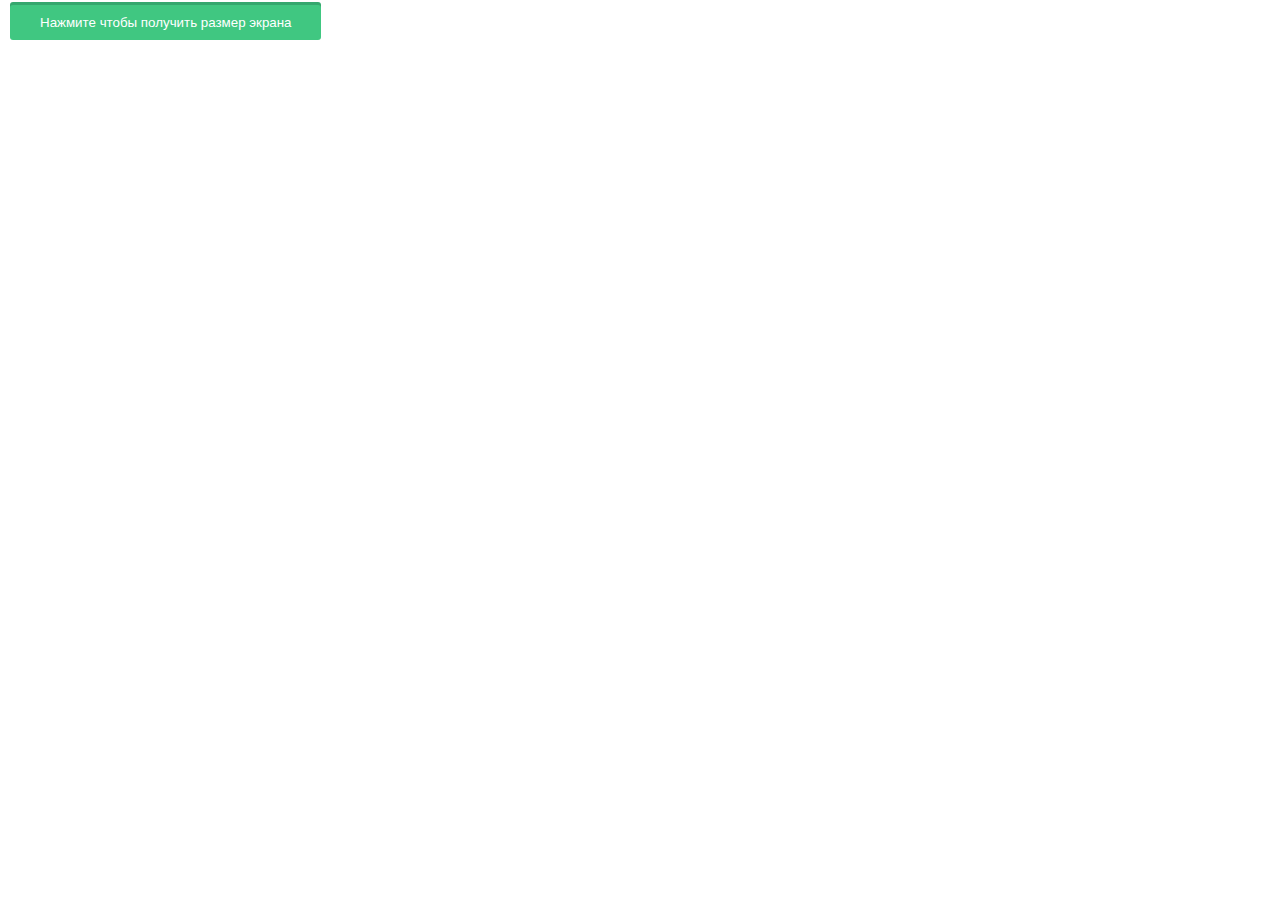
<file: tas2/index.html>
<!DOCTYPE html>
<html lang="en">
<head>
    <meta charset="UTF-8">
    <meta http-equiv="X-UA-Compatible" content="IE=edge">
    <meta name="viewport" content="width=device-width, initial-scale=1.0">
    <link rel = "stylesheet" href = "index.css">
    <title>Document</title>
</head>
<body>
  <button class="btn js-btn">Нажмите чтобы получить  размер экрана</button>
  <p id = "browser-text"></p>
  <script src = "task2.js" ></script> 
</body>
</html>
</file>
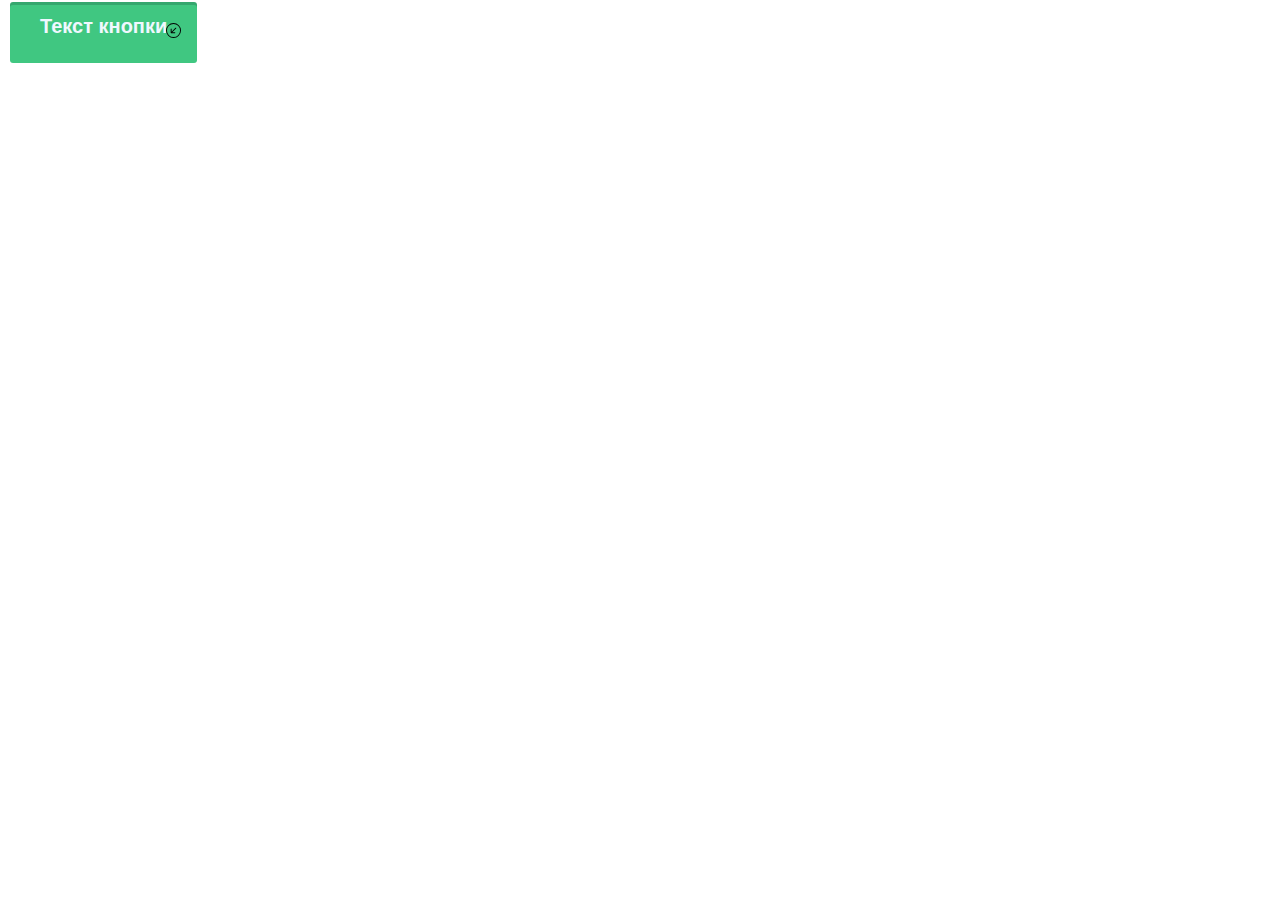
<file: task1/index.html>
<!DOCTYPE html>
<html lang="en">

<head>
    <meta charset="UTF-8">
    <meta http-equiv="X-UA-Compatible" content="IE=edge">
    <meta name="viewport" content="width=device-width, initial-scale=1.0">
    <title>Document</title>
    <link rel="stylesheet" href="index.css">
</head>

<body>
    <button class="btn js-btn">
        <div class="btn-text"> Текст кнопки</div>
        <div class="btn-icon">
            <svg xmlns="http://www.w3.org/2000/svg" width="1em" height="1em" fill="currentColor"
                class="bi bi-arrow-down-left-circle" viewBox="0 0 16 16">
                <path fill-rule="evenodd"
                    d="M1 8a7 7 0 1 0 14 0A7 7 0 0 0 1 8zm15 0A8 8 0 1 1 0 8a8 8 0 0 1 16 0zm-5.904-2.854a.5.5 0 1 1 .707.708L6.707 9.95h2.768a.5.5 0 1 1 0 1H5.5a.5.5 0 0 1-.5-.5V6.475a.5.5 0 1 1 1 0v2.768l4.096-4.097z" />
            </svg>
        </div>
    </button>
    <script src="index.js"></script>
</body>

</html>
</file>
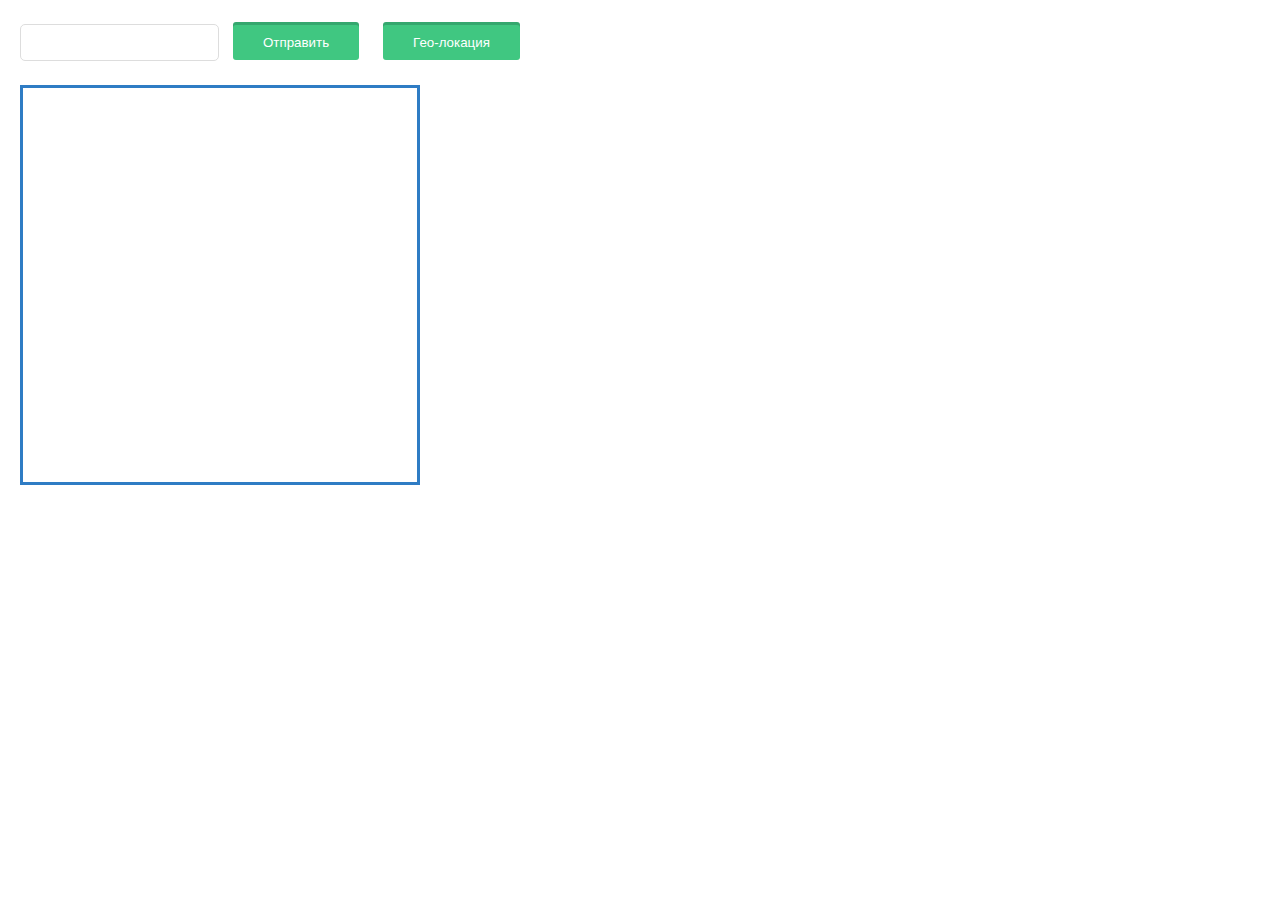
<file: task3/index.html>
<!DOCTYPE html>
<html lang="en">

<head>
    <meta charset="UTF-8">
    <meta http-equiv="X-UA-Compatible" content="IE=edge">
    <meta name="viewport" content="width=device-width, initial-scale=1.0">
    <link rel="stylesheet" href="index.css">
    <title>Document</title>
</head>

<body>
    <form action="" name="message">
        <input type="text" id="input">
        <button id="send-btn" class="btn">Отправить</button>
        <button  id ="js-geo" class="btn">Гео-локация</button>
    </form>
    <div id = "status"></div>

<p id  = "geo-status"></p>
    <script src="task3.js"></script>
</body>

</html>
</file>
<file: tas2/index.css>
body {
    margin: 0;
    padding: 0;

}

* {
    box-sizing: border-box;
}

.btn {
    border: none;
    outline: none;
    margin: 5px 10px;
    padding: 10px 30px;
    border-radius: 3px;
    background: rgb(64, 199, 129);
    box-shadow: 0 -3px rgb(53, 167, 110);
    transition: 0.2s;
    color:white;
}
.btn:hover {
    background: rgb(53, 167, 110);
}

.btn:active {
    background: rgb(33, 147, 90);
    box-shadow: 0 3px rgb(33, 147, 90);
}
</file>
<file: task1/index.css>
body {
    margin: 0;
    padding: 0;

}

* {
    box-sizing: border-box;
}

.btn {
    border: none;
    outline: none;
    margin: 5px 10px;
    padding: 10px 30px;
    border-radius: 3px;
    background: rgb(64, 199, 129);
    box-shadow: 0 -3px rgb(53, 167, 110);
    transition: 0.2s;
}

.btn:hover {
    background: rgb(53, 167, 110);
}

.btn:active {
    background: rgb(33, 147, 90);
    box-shadow: 0 3px rgb(33, 147, 90);
}

.btn-text {
    color: aliceblue;
    font-size: 20px;
    font-weight: bold;
    font-family: 'Franklin Gothic Medium', 'Arial Narrow', Arial, serif;
}

.btn-icon {
    width: 16px;
    height: 15px;
    font-size: 15px;
    transform-origin: 0 0;
    transform: translate(125px, -15px)
}
</file>
<file: task3/index.css>
body {
    margin: 0;
    padding: 0;

}

* {
    box-sizing: border-box;
}
#input {
    border: 1px solid #dddddd;
    border-radius: 5px;
    padding: 10px 
}

.btn {
    border: none;
    outline: none;
    margin: 5px 10px;
    padding: 10px 30px;
    border-radius: 3px;
    background: rgb(64, 199, 129);
    box-shadow: 0 -3px rgb(53, 167, 110);
    transition: 0.2s;
    color:white;
}

.btn:hover {
    background: rgb(53, 167, 110);
}

.btn:active {
    background: rgb(33, 147, 90);
    box-shadow: 0 3px rgb(33, 147, 90);
}
form {
    margin:20px;
}

#status {
    flex-direction: column;
    overflow-y: auto;
    display: flex;
    margin: 20px;
    width: 400px;
    height: 400px;
    border: 3px solid rgb(47, 124, 196);
}
</file>
